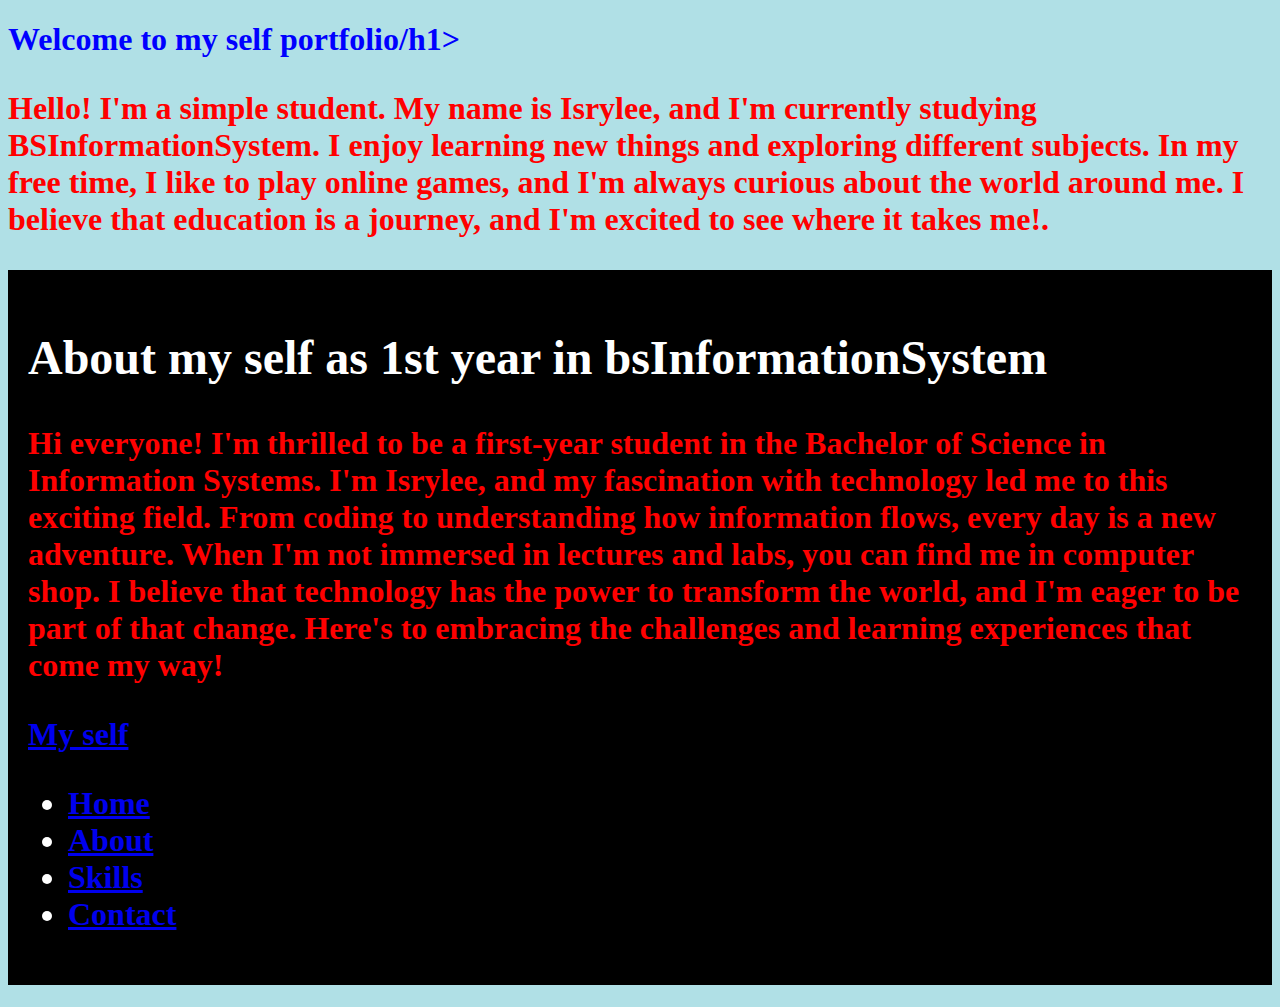
<file: challenge8/index.html>
<!DOCTYPE html>
<html lang="en">
<head>
    <meta charset="UTF-8">
    <meta name="viewport" content="width=device-width, initial-scale=1.0">
    <title>Personal Portfolio Website</title>
    <link rel="stylesheet" href="style.css">
    <style>
        body {background-color: powderblue;}
        h1   {color: blue;}
        p    {color: red;}
        </style>
</head>
<body>
    <h1>Welcome to my self portfolio/h1>
<p>Hello! I'm a simple student. My name is Isrylee, and I'm currently studying BSInformationSystem. I enjoy learning new things and exploring different subjects. In my free time, I like to play online games, and I'm always curious about the world around me. I believe that education is a journey, and I'm excited to see where it takes me!.</p>
<div style="background-color:black;color:white;padding:20px;">
    <h2>About my self as 1st year in bsInformationSystem</h2>
    <p>Hi everyone! I'm thrilled to be a first-year student in the Bachelor of Science in Information Systems. I'm Isrylee, and my fascination with technology led me to this exciting field. From coding to understanding how information flows, every day is a new adventure. When I'm not immersed in lectures and labs, you can find me in computer shop. I believe that technology has the power to transform the world, and I'm eager to be part of that change. Here's to embracing the challenges and learning experiences that come my way!</p>
    <div class="scroll-up-btn">
        <i class="fas fa-angle-up"></i>
    </div>
    <nav class="navbar">
        <div class="max-width">
            <div class="logo"><a href="#"><span>My self</span></a></div>
            <ul class="menu">
                <li><a href="#home" class="menu-btn">Home</a></li>
                <li><a href="#about" class="menu-btn">About</a></li>
                <li><a href="#skills" class="menu-btn">Skills</a></li>
                <li><a href="#contact" class="menu-btn">Contact</a></li>
            </ul>
            <div class="menu-btn">
                <i class="fas fa-bars"></i>
            </div>
        </div>
    </nav>
</body>

</html>
</file>
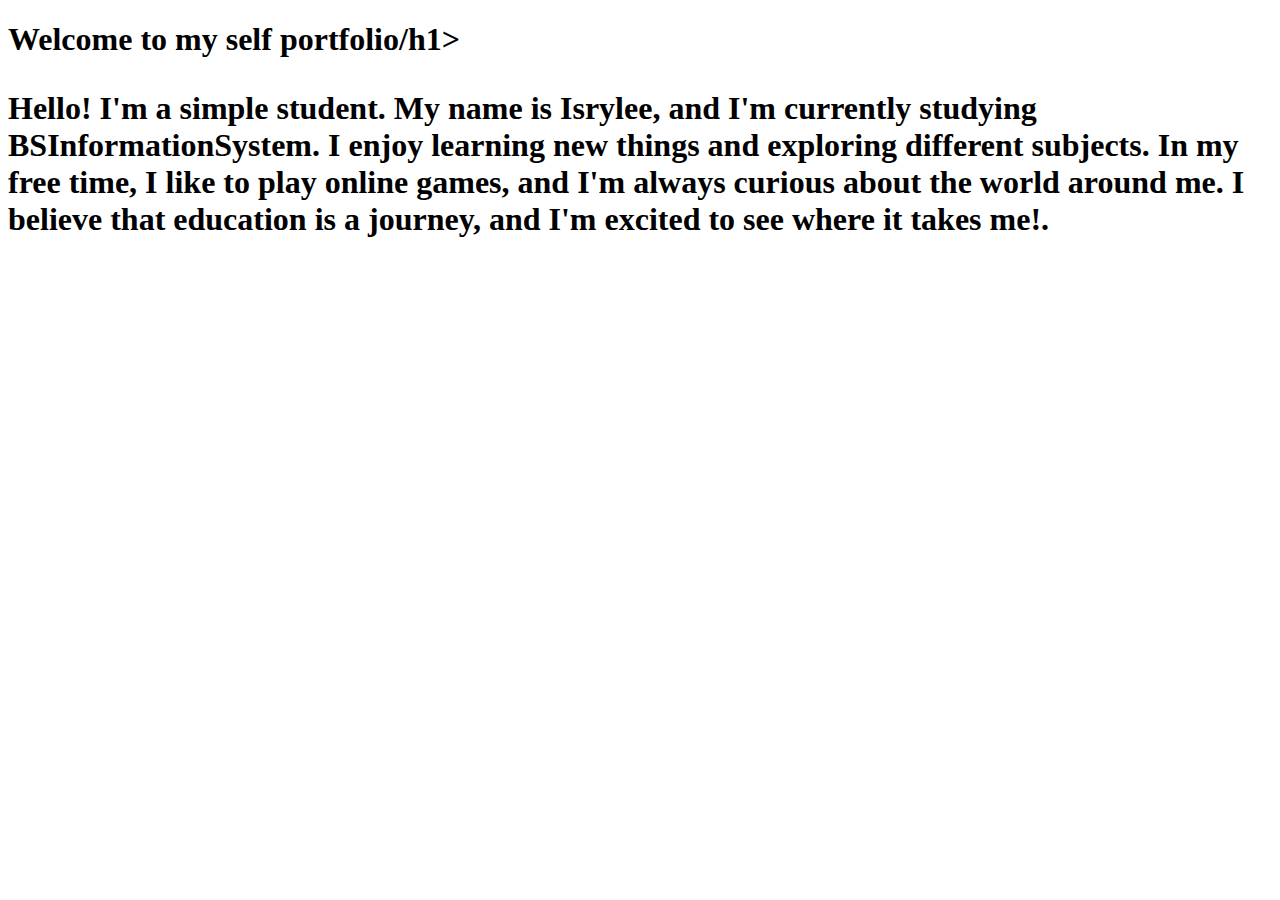
<file: challenge2.html>
<!DOCTYPE html>
<html lang="en">
<head>
    <meta charset="UTF-8">
    <meta name="viewport" content="width=device-width, initial-scale=1.0">
    <title>Personal Portfolio Website</title>
</head>
<body>
    <h1>Welcome to my self portfolio/h1>
<p>Hello! I'm a simple student. My name is Isrylee, and I'm currently studying BSInformationSystem. I enjoy learning new things and exploring different subjects. In my free time, I like to play online games, and I'm always curious about the world around me. I believe that education is a journey, and I'm excited to see where it takes me!.</p>
  
</body>
</html>
</file>
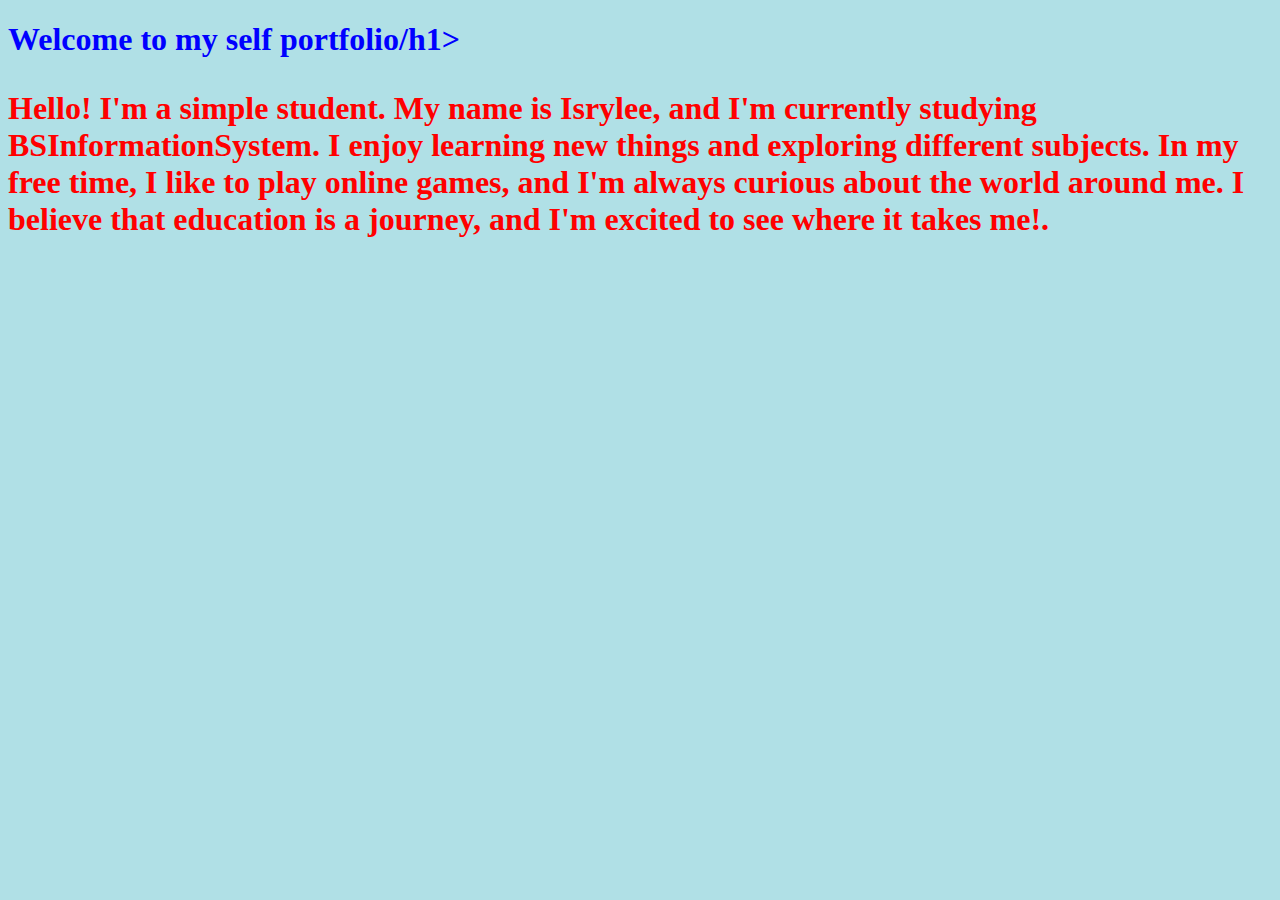
<file: challenge6.html>
<!DOCTYPE html>
<html lang="en">
<head>
    <meta charset="UTF-8">
    <meta name="viewport" content="width=device-width, initial-scale=1.0">
    <title>Personal Portfolio Website</title>
    <style>
        body {background-color: powderblue;}
        h1   {color: blue;}
        p    {color: red;}
        </style>
</head>
<body>
    <h1>Welcome to my self portfolio/h1>
<p>Hello! I'm a simple student. My name is Isrylee, and I'm currently studying BSInformationSystem. I enjoy learning new things and exploring different subjects. In my free time, I like to play online games, and I'm always curious about the world around me. I believe that education is a journey, and I'm excited to see where it takes me!.</p>
  
</body>
</html>
</file>
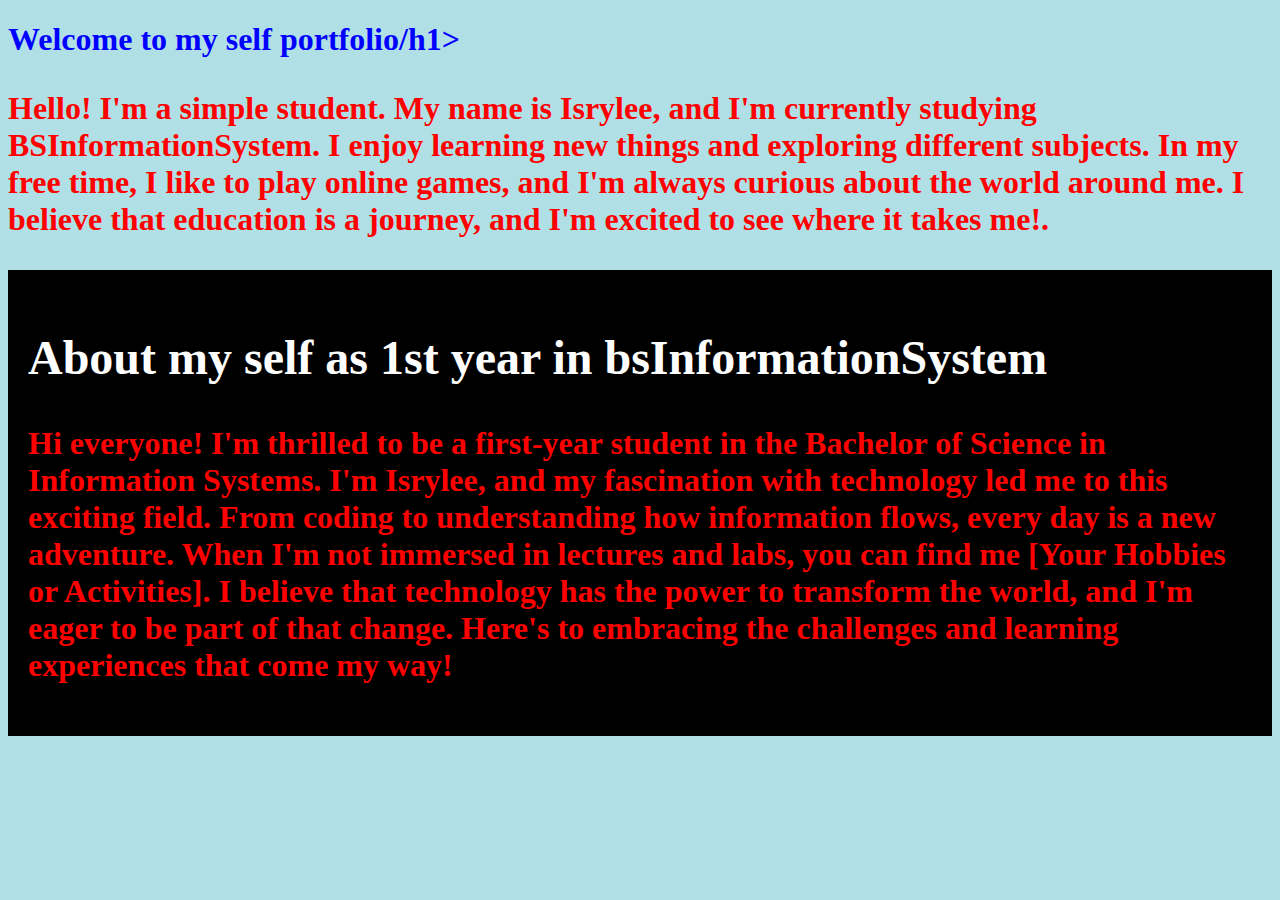
<file: challenge7.html>
<!DOCTYPE html>
<html lang="en">
<head>
    <meta charset="UTF-8">
    <meta name="viewport" content="width=device-width, initial-scale=1.0">
    <title>Personal Portfolio Website</title>
    <style>
        body {background-color: powderblue;}
        h1   {color: blue;}
        p    {color: red;}
        </style>
</head>
<body>
    <h1>Welcome to my self portfolio/h1>
<p>Hello! I'm a simple student. My name is Isrylee, and I'm currently studying BSInformationSystem. I enjoy learning new things and exploring different subjects. In my free time, I like to play online games, and I'm always curious about the world around me. I believe that education is a journey, and I'm excited to see where it takes me!.</p>
<div style="background-color:black;color:white;padding:20px;">
    <h2>About my self as 1st year in bsInformationSystem</h2>
    <p>Hi everyone! I'm thrilled to be a first-year student in the Bachelor of Science in Information Systems. I'm Isrylee, and my fascination with technology led me to this exciting field. From coding to understanding how information flows, every day is a new adventure. When I'm not immersed in lectures and labs, you can find me [Your Hobbies or Activities]. I believe that technology has the power to transform the world, and I'm eager to be part of that change. Here's to embracing the challenges and learning experiences that come my way!</p>
</body>

</html>
</file>
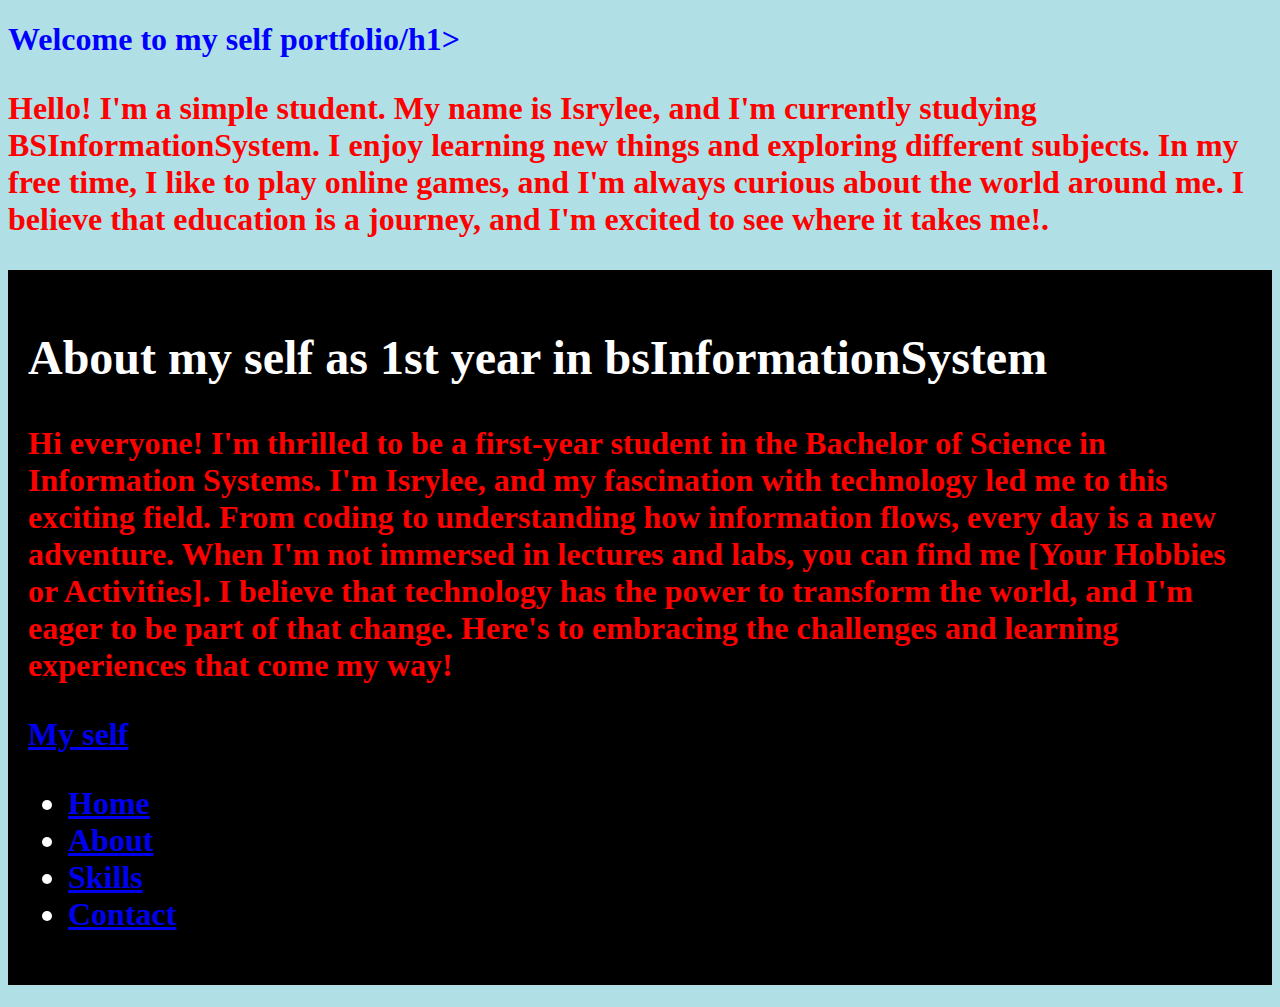
<file: challenge8/challenge8.html>
<!DOCTYPE html>
<html lang="en">
<head>
    <meta charset="UTF-8">
    <meta name="viewport" content="width=device-width, initial-scale=1.0">
    <title>Personal Portfolio Website</title>
    <link rel="stylesheet" href="style.css">
    <style>
        body {background-color: powderblue;}
        h1   {color: blue;}
        p    {color: red;}
        </style>
</head>
<body>
    <h1>Welcome to my self portfolio/h1>
<p>Hello! I'm a simple student. My name is Isrylee, and I'm currently studying BSInformationSystem. I enjoy learning new things and exploring different subjects. In my free time, I like to play online games, and I'm always curious about the world around me. I believe that education is a journey, and I'm excited to see where it takes me!.</p>
<div style="background-color:black;color:white;padding:20px;">
    <h2>About my self as 1st year in bsInformationSystem</h2>
    <p>Hi everyone! I'm thrilled to be a first-year student in the Bachelor of Science in Information Systems. I'm Isrylee, and my fascination with technology led me to this exciting field. From coding to understanding how information flows, every day is a new adventure. When I'm not immersed in lectures and labs, you can find me [Your Hobbies or Activities]. I believe that technology has the power to transform the world, and I'm eager to be part of that change. Here's to embracing the challenges and learning experiences that come my way!</p>
    <div class="scroll-up-btn">
        <i class="fas fa-angle-up"></i>
    </div>
    <nav class="navbar">
        <div class="max-width">
            <div class="logo"><a href="#"><span>My self</span></a></div>
            <ul class="menu">
                <li><a href="#home" class="menu-btn">Home</a></li>
                <li><a href="#about" class="menu-btn">About</a></li>
                <li><a href="#skills" class="menu-btn">Skills</a></li>
                <li><a href="#contact" class="menu-btn">Contact</a></li>
            </ul>
            <div class="menu-btn">
                <i class="fas fa-bars"></i>
            </div>
        </div>
    </nav>
</body>

</html>
</file>
<file: challenge8/style.css>
html{
    scroll-behavior: smooth;
}

::-webkit-scrollbar {
    width: 10px;
}
::-webkit-scrollbar-track {
    background: #c7f0f0;
}
::-webkit-scrollbar-thumb {
    background: #2f4f4f;
}

::-webkit-scrollbar-thumb:hover {
    background: #2f4f4f;
}
</file>
